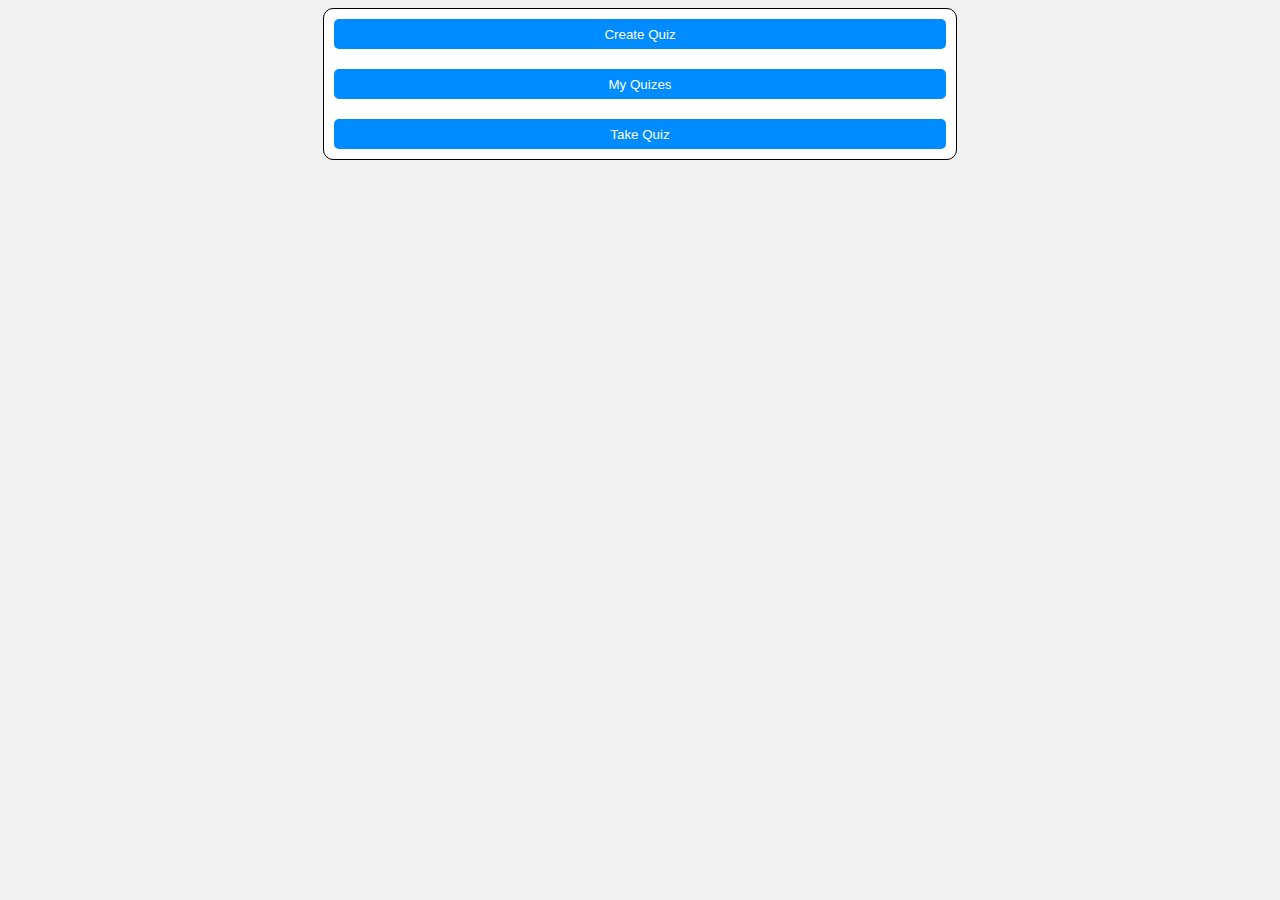
<file: QuizerProj/index.html>
<!DOCTYPE html>
<html lang="en">
<head>
    <meta charset="UTF-8">
    <meta name="viewport" content="width=device-width, initial-scale=1.0">
    <link rel="stylesheet" href="home.css">
    <title>Document</title>
</head>
<body>
    <div>
        <button id="create-quiz">Create Quiz</button>
        <button id="my-quizes">My Quizes</button>
        <button id="take-quiz">Take Quiz</button>
    </div>

    <script src = "home.js"></script>
</body>
</html>
</file>
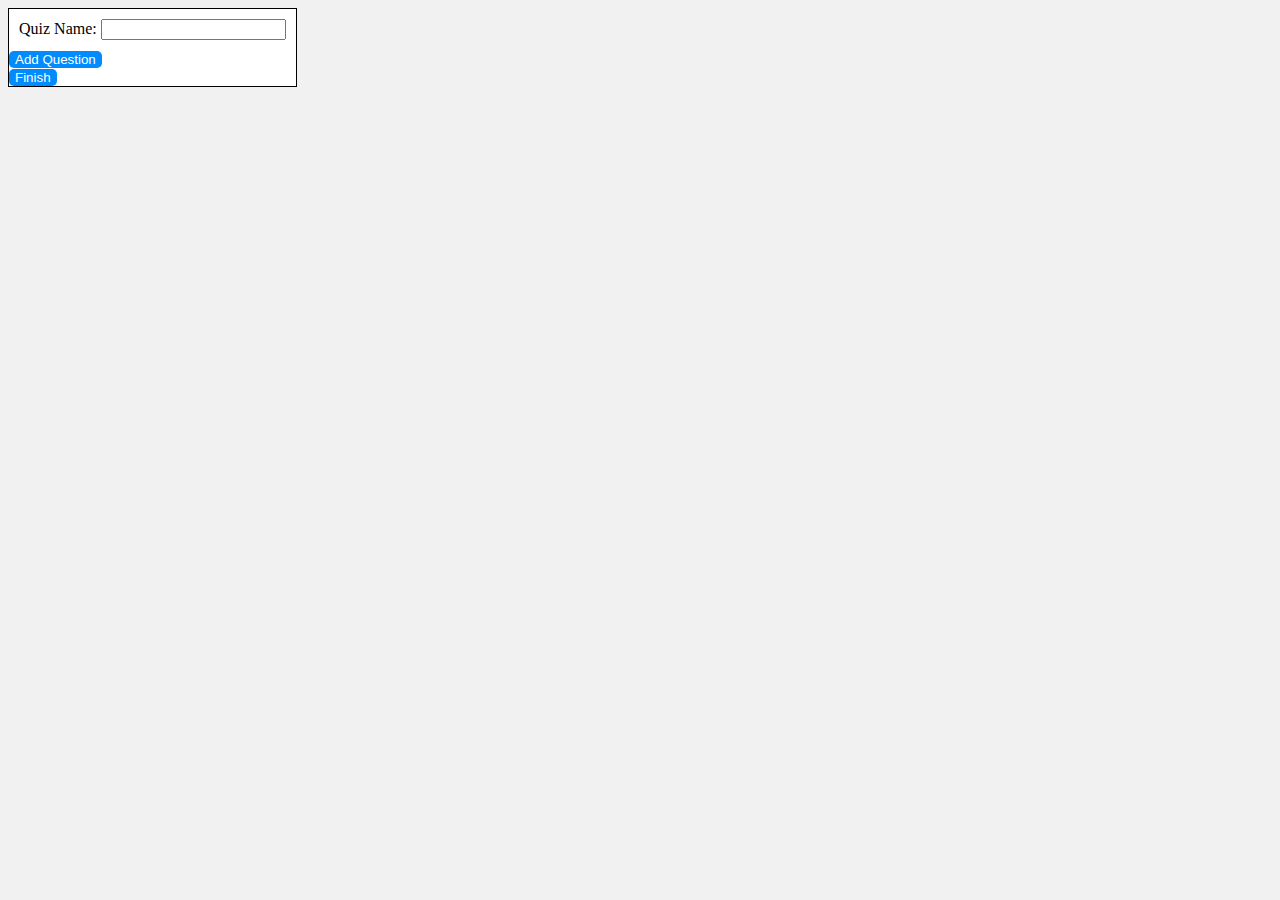
<file: QuizerProj/createQuiz.html>
<!DOCTYPE html>
<html lang="en">
<head>
    <meta charset="UTF-8">
    <meta name="viewport" content="width=device-width, initial-scale=1.0">
    <link rel="stylesheet" href="createQuiz.css">

    <title>Create Quiz</title>
</head>
<body>
    <form id = "create-question-form">
        <div id="quiz-name">
            Quiz Name:
            <input name = "quizname" type = "text">
        </div>

        <div id="questions">
            <button type="button" id="add-question">Add Question</button>
        </div>

        <button type="button" id = "finish">Finish</button>
    </form>

    <script src = "createQuiz.js"></script>
</body>
</html>
</file>
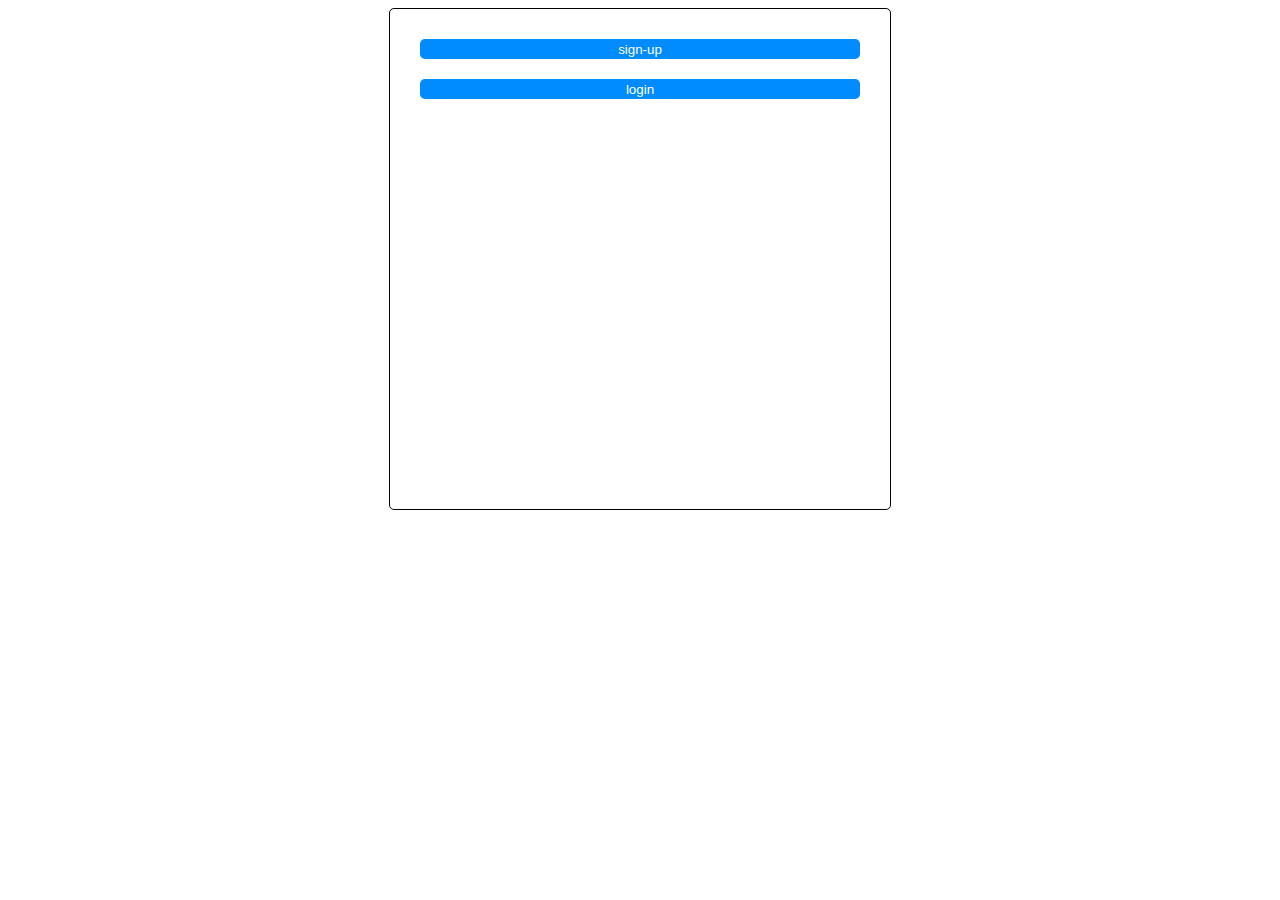
<file: QuizerProj/login.html>
<!DOCTYPE html>
<html lang="en">
<head>
    <meta charset="UTF-8">
    <meta name="viewport" content="width=device-width, initial-scale=1.0">
    <link rel="stylesheet" href="login.css">
    <title>Quizer Login</title>
</head>
<body>
    <section class="login">
        <div id="login-buttons">
            <button id="sign-up">sign-up</button>
            <button id="login">login</button>
        </div>
       
        <div id="sign-up-form">
            <input type="text" class="username"  placeholder="User Name" required />
            <input type="text" class="password"  placeholder="Password" required />
            <button id="sign-up-submit">Sign-up</button>
        </div>

        <div id="login-form">
            <input type="text" class="login-username" placeholder="User Name" required />
            <input type="text" class="login-password" placeholder="Password" required />
            <button id="login-submit">Login</button>
        </div>
</section>
    <script src = "login.js"></script>
</body>
</html>
</file>
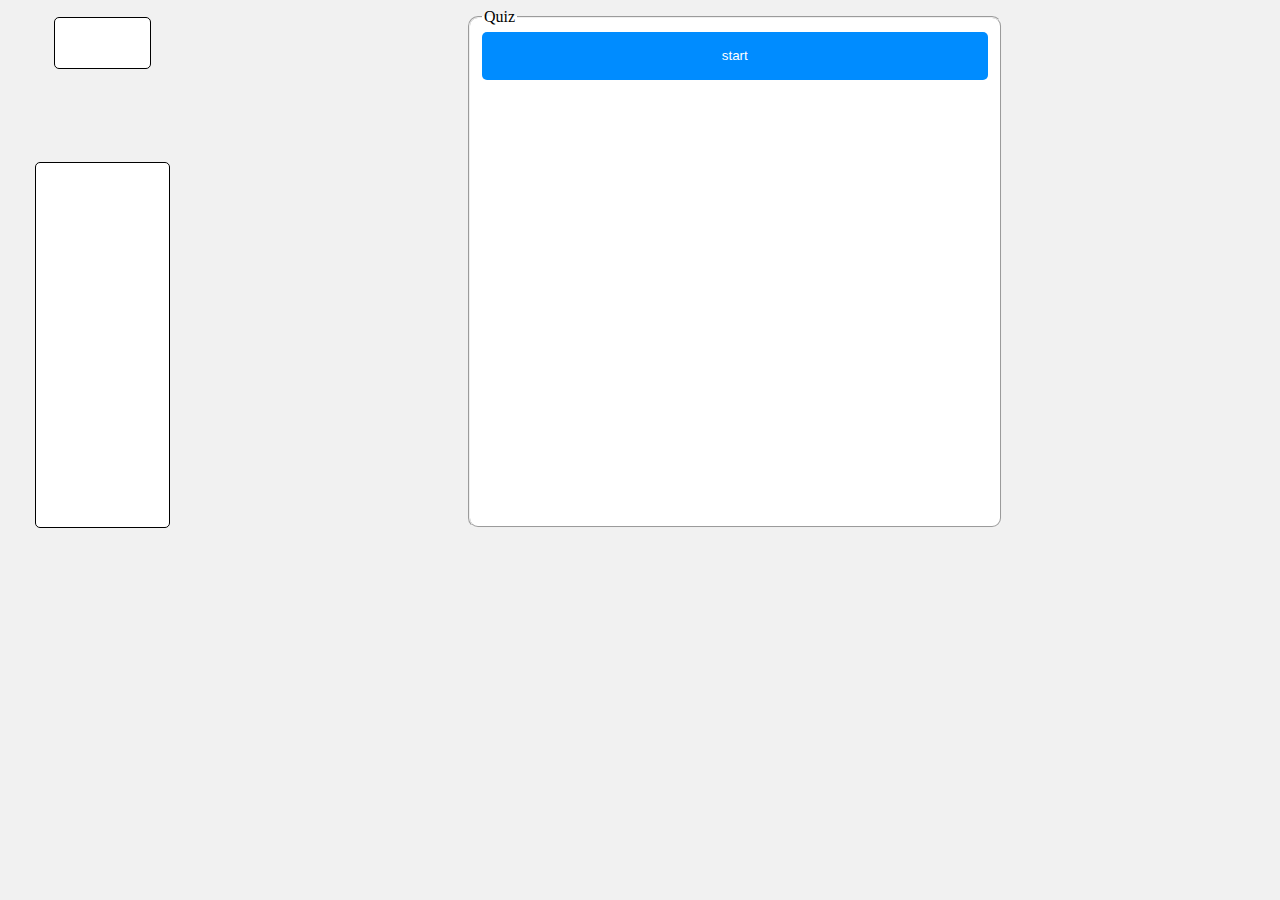
<file: QuizerProj/quiz.html>
<!DOCTYPE html>
<html lang="en">
<head>
    <meta charset="UTF-8">
    <meta name="viewport" content="width=device-width, initial-scale=1.0">
    <link rel="stylesheet" href="style.css">
    <title>Quizer</title>
</head>
<body>

    <section class="left-section">
        <div class = "timer"></div>

        <div class="map"></div>

    </section>

    <fieldset>
        <legend>Quiz</legend>
        
        <div class="question">
            <div class="question-title">
                <!-- questionTitle -->
            </div>
            <div class="question-choices">
                <!-- choices -->
            </div>    
        </div>

        <div class="review">

        </div>

        <button class="start-button">start</button>
        <button class="next-button">next</button>
        <button class="finish-button">finish</button> 
    </fieldset>
        
    <script src = "quiz.js"></script>
</body>
</html>
</file>
<file: QuizerProj/home.css>
body {
    background-color: rgb(241, 241, 241);
}

button {
    background-color: rgb(0, 140, 255);
    border: 0;
    border-radius: 5px;
    height: 30px;
    color: white;
    margin: 10px;
}

button:hover {
    background-color: rgb(0, 81, 255);
}

div {
    border: 1px solid;
    border-radius: 10px;
    background-color: white;
    margin: auto;
    display: flex;
    flex-direction: column;
    width: 50%;
}
</file>
<file: QuizerProj/createQuiz.css>
body {
    display: flex;
    flex-wrap: wrap;
    background-color: rgb(241, 241, 241);
}


button {
    background-color: rgb(0, 140, 255);
    border: 0;
    border-radius: 5px;
    /* height: 10%; */
    color: white;
}

.question {
    display: flex;
    flex-direction: column;
    margin: 10px;
}

#create-question-form {
    /* display: flex;
    flex-direction: column;
    justify-content: space-ar; */
    background-color: white;
    border: 1px solid;
    /* height: 700px; */
}

#quiz-name {
    margin: 10px;
}
</file>
<file: QuizerProj/login.css>
.login {
    display: flex;
    flex-direction: column;
    height: 500px;
    width: 500px;
    border: 1px solid;
    border-radius: 5px;
    margin: auto;
    /* justify-content: space-evenly; */
    background-color: white;
}

#login {
    margin: 10px;
    height: 20px;
}

#sign-up {
    margin: 10px;
    height: 20px;

}

#login-buttons {
    margin: 20px;
}

#login-form {
    display: none;
}

#login-buttons {
    display: flex;
    flex-direction: column;
}

#sign-up-form {
    display: none;
}

button {
    background-color: rgb(0, 140, 255);
    border: 0;
    border-radius: 5px;
    /* height: 10%; */
    color: white;
}
</file>
<file: QuizerProj/style.css>
body {
    display: flex;
    flex-wrap: wrap;
    background-color: rgb(241, 241, 241);
}

fieldset {
    display: flex;
    flex-direction: column;
    width: 40%;
    margin: auto;
    height: 500px;
    background-color: white;
    border-radius: 10px;
    /* justify-content: space-between; */
    /* align-items: center; */
}

.left-section {
    display: flex;
    flex-direction: column;
    width: 15%;
    /* border: 1px solid; */
    align-items: center;
    justify-content: space-between;
}

.timer {
    border: 1px solid;
    width: 50%;
    height: 50px;
    background-color: white;
    display: flex;
    align-items: center;
    justify-content: center;
    border-radius: 5px;
    margin: 5%;
}

.map {
    border: 1px solid;
    width: 70%;
    height: 70%;
    border-radius: 5px;
    background-color: white;
    display: flex;
    flex-direction: column;

}

button {
    background-color: rgb(0, 140, 255);
    border: 0;
    border-radius: 5px;
    height: 10%;
    color: white;
}

.next-button {
    display: none;
}

.finish-button {
    display: none;
}

button:hover {
    background-color: rgb(0, 81, 255);
}

.question-title {
    margin: 10px;
    padding: 10px;
    border: 1px solid;
    border-radius: 5px;
    display: none;
}

.question-choices {
    margin: 10px;
    padding: 10px;
    border: 1px solid;
    border-radius: 5px;
    display: none;
}

.review {
    display: none;
}

.map-button {
    margin: 5px;
    height: 10%;
}
</file>
